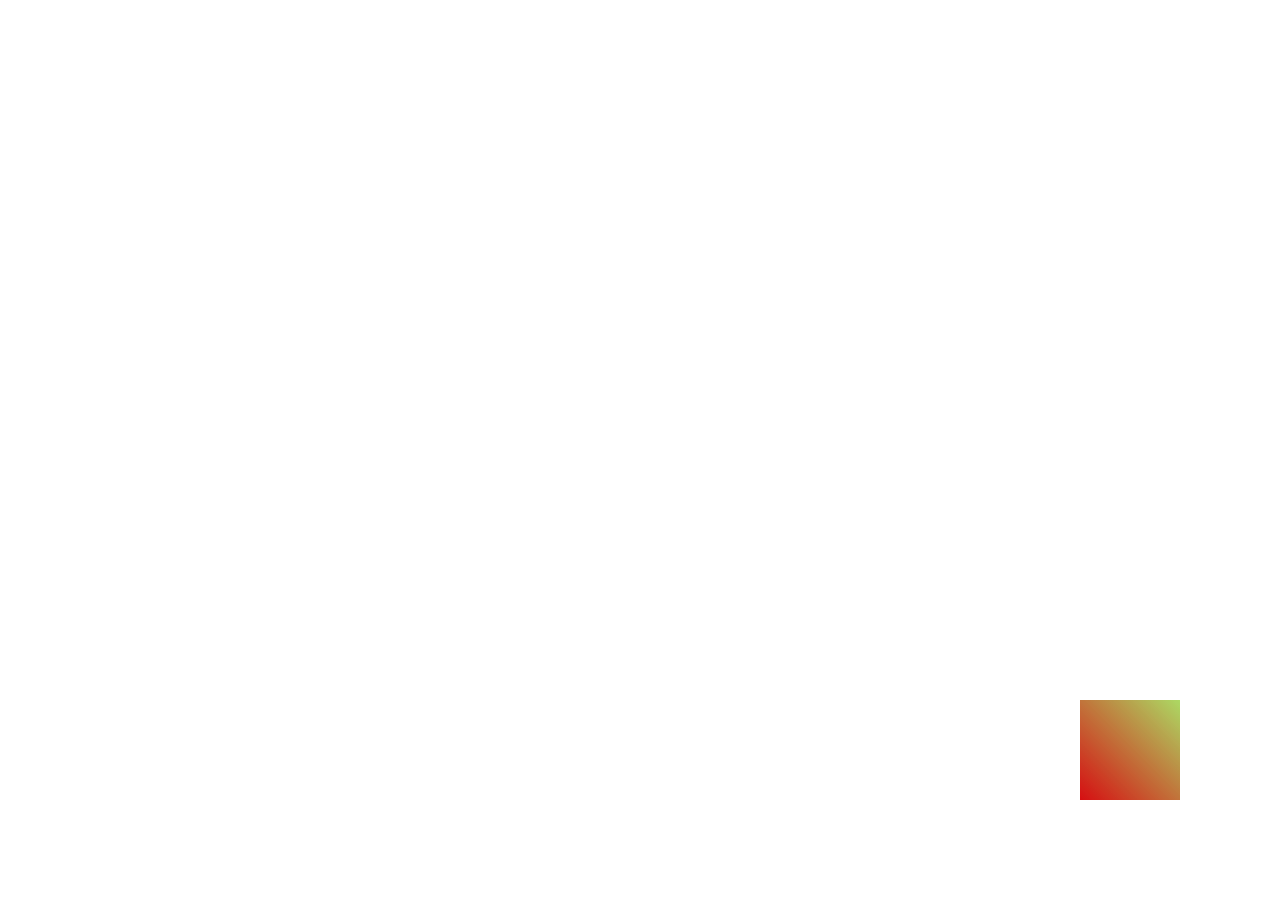
<file: index.html>
<!DOCTYPE html>
<html lang="en">
<head>
    <meta charset="UTF-8">
    <meta name="viewport" content="width=device-width, initial-scale=1.0">
    <link rel="stylesheet" href="/css/style.css">
    <title>Document</title>
</head>
<body>
    <div class="loader">
        <div class="cube" id="animatedCube">
            <div class="front"></div>
            <div class="back"></div>
            <div class="top"></div>
            <div class="bottom"></div>
            <div class="left"></div>
            <div class="right"></div>
        </div>
        <div class="optionsContainer" id="options">
            <div class="cube1" id="option1">
                <div class="front">
                    <svg  class="svg-icon" viewBox="0 0 512 512" xmlns="http://www.w3.org/2000/svg">
                        <path d="M459.37 151.716c.325 4.548.325 9.097.325 13.645 0 138.72-105.583 298.558-298.558 298.558-59.452 0-114.68-17.219-161.137-47.106 8.447.974 16.568 1.299 25.34 1.299 49.055 0 94.213-16.568 130.274-44.832-46.132-.975-84.792-31.188-98.112-72.772 6.498.974 12.995 1.624 19.818 1.624 9.421 0 18.843-1.3 27.614-3.573-48.081-9.747-84.143-51.98-84.143-102.985v-1.299c13.969 7.797 30.214 12.67 47.431 13.319-28.264-18.843-46.781-51.005-46.781-87.391 0-19.492 5.197-37.36 14.294-52.954 51.655 63.675 129.3 105.258 216.365 109.807-1.624-7.797-2.599-15.918-2.599-24.04 0-57.828 46.782-104.934 104.934-104.934 30.213 0 57.502 12.67 76.67 33.137 23.715-4.548 46.456-13.32 66.599-25.34-7.798 24.366-24.366 44.833-46.132 57.827 21.117-2.273 41.584-8.122 60.426-16.243-14.292 20.791-32.161 39.308-52.628 54.253z"></path>
                    </svg>
                </div>
                <div class="back"></div>
                <div class="top"></div>
                <div class="bottom"></div>
                <div class="left"></div>
                <div class="right"></div>
            </div>
            <div class="cube2" id="option2">
                <div class="front">
                    <svg class="svg-icon" viewBox="0 0 448 512" xmlns="http://www.w3.org/2000/svg">
                        <path d="M224.1 141c-63.6 0-114.9 51.3-114.9 114.9s51.3 114.9 114.9 114.9S339 319.5 339 255.9 287.7 141 224.1 141zm0 189.6c-41.1 0-74.7-33.5-74.7-74.7s33.5-74.7 74.7-74.7 74.7 33.5 74.7 74.7-33.6 74.7-74.7 74.7zm146.4-194.3c0 14.9-12 26.8-26.8 26.8-14.9 0-26.8-12-26.8-26.8s12-26.8 26.8-26.8 26.8 12 26.8 26.8zm76.1 27.2c-1.7-35.9-9.9-67.7-36.2-93.9-26.2-26.2-58-34.4-93.9-36.2-37-2.1-147.9-2.1-184.9 0-35.8 1.7-67.6 9.9-93.9 36.1s-34.4 58-36.2 93.9c-2.1 37-2.1 147.9 0 184.9 1.7 35.9 9.9 67.7 36.2 93.9s58 34.4 93.9 36.2c37 2.1 147.9 2.1 184.9 0 35.9-1.7 67.7-9.9 93.9-36.2 26.2-26.2 34.4-58 36.2-93.9 2.1-37 2.1-147.8 0-184.8zM398.8 388c-7.8 19.6-22.9 34.7-42.6 42.6-29.5 11.7-99.5 9-132.1 9s-102.7 2.6-132.1-9c-19.6-7.8-34.7-22.9-42.6-42.6-11.7-29.5-9-99.5-9-132.1s-2.6-102.7 9-132.1c7.8-19.6 22.9-34.7 42.6-42.6 29.5-11.7 99.5-9 132.1-9s102.7-2.6 132.1 9c19.6 7.8 34.7 22.9 42.6 42.6 11.7 29.5 9 99.5 9 132.1s2.7 102.7-9 132.1z"></path>
                    </svg>
                </div>
                <div class="back"></div>
                <div class="top"></div>
                <div class="bottom"></div>
                <div class="left"></div>
                <div class="right"></div>
            </div>
            <div class="cube3" id="option3">
                <div class="front">
                    <svg class="svg-icon" viewBox="0 0 448 512" xmlns="http://www.w3.org/2000/svg">
                        <path d="M100.28 448H7.4V148.9h92.88zM53.79 108.1C24.09 108.1 0 83.5 0 53.8a53.79 53.79 0 0 1 107.58 0c0 29.7-24.1 54.3-53.79 54.3zM447.9 448h-92.68V302.4c0-34.7-.7-79.2-48.29-79.2-48.29 0-55.69 37.7-55.69 76.7V448h-92.78V148.9h89.08v40.8h1.3c12.4-23.5 42.69-48.3 87.88-48.3 94 0 111.28 61.9 111.28 142.3V448z"></path>
                    </svg>
                </div>
                <div class="back"></div>
                <div class="top"></div>
                <div class="bottom"></div>
                <div class="left"></div>
                <div class="right"></div>
            </div>
        </div>
    </div>
</body>
<script src="./js/animate.js"></script>
</html>
</file>
<file: css/style.css>
.loader {
    display: flex;
    justify-content: center;
    align-items: center;
    height: 100%;

    & .cube {
      width: 100px;
      height: 100px;
      transform-style: preserve-3d;
      animation: spin 8s infinite linear;
      position: fixed;
      bottom: 100px;
      right: 100px;
      & div {
        position: absolute;
        width: 100px;
        height: 100px;
        opacity: 0.8;
      }
      & .front {
        transform: translateZ(50px);
        background: linear-gradient(45deg, #ff0000, #bdd846);
      }
      & .back {
        transform: translateZ(-50px);
        background: linear-gradient(45deg, #031f33, #46d8d1);
      }
      & .top {
        transform: rotateX(90deg) translateZ(50px);
        background: linear-gradient(45deg, #ff00aa, #4657d8);
      }
      & .bottom {
        transform: rotateX(90deg) translateZ(-50px);
        background: linear-gradient(45deg, #ff0062, #d87446);
      }
      & .left {
        transform: rotateY(90deg) translateZ(50px);
        background: linear-gradient(45deg, #2f00ff, #fffb2c);
      }
      & .right {
        transform: rotateY(90deg) translateZ(-50px);
        background: linear-gradient(45deg, #55ff00, #4661d8);
      }
    }
  }

  .optionsContainer{
    display: none;
    position: absolute;
    top: 40%;
    left: 90%;
    z-index: 1;

    & .cube1 {
      width: 100px;
      height: 100px;
      transform-style: preserve-3d;
      transform:rotateX(348deg) rotateZ(349deg) rotateY(341deg) scaleX(0.7) scaleY(0.7) scaleZ(0.7);
      position: fixed;
      bottom: 300px;
      right: 100px;

      & div {
        position: absolute;
        width: 100px;
        height: 100px;
        opacity: 0.8;
      }
      & .front {
        transform: translateZ(50px);
        background: linear-gradient(45deg, #031f33, #46d8d1);
        display: flex;
        align-items: center;
        justify-content: center;

        & .svg-icon{
          width: auto;
          height: 90px;
        }
      }
      & .back {
        transform: translateZ(-50px);
        background: linear-gradient(45deg, #031f33, #46d8d1);
      }
      & .top {
        transform: rotateX(90deg) translateZ(50px);
        background: linear-gradient(45deg, #031f33, #46d8d1);
      }
      & .bottom {
        transform: rotateX(90deg) translateZ(-50px);
        background: linear-gradient(45deg, #031f33, #46d8d1);
        
      }
      & .left {
        transform: rotateY(90deg) translateZ(50px);
        background: linear-gradient(45deg, #031f33, #46d8d1);

      }
      & .right {
        transform: rotateY(90deg) translateZ(-50px);
        background: linear-gradient(45deg, #031f33, #46d8d1);
        
      }
    }

    & .cube2 {
      width: 100px;
      height: 100px;
      transform-style: preserve-3d;
      transform:rotateX(348deg) rotateZ(349deg) rotateY(341deg) scaleX(0.7) scaleY(0.7) scaleZ(0.7);
      position: fixed;
      bottom: 450px;
      right: 100px;

      & div {
        position: absolute;
        width: 100px;
        height: 100px;
        opacity: 0.8;
      }
      & .front {
        transform: translateZ(50px);
        background: linear-gradient(45deg, #ff0062, #d39cbe);
        display: flex;
        align-items: center;
        justify-content: center;
        
        & .svg-icon{
          width: auto;
          height: 100px;
        }
      }
      & .back {
        transform: translateZ(-50px);
        background: linear-gradient(45deg, #a01a4e, #d39cbe);
      }
      & .top {
        transform: rotateX(90deg) translateZ(50px);
        background: linear-gradient(45deg, #ff0062, #d39cbe);
      }
      & .bottom {
        transform: rotateX(90deg) translateZ(-50px);
        background: linear-gradient(45deg, #ff0062, #d39cbe);
        
      }
      & .left {
        transform: rotateY(90deg) translateZ(50px);
        background: linear-gradient(45deg, #ff0062, #d39cbe);

      }
      & .right {
        transform: rotateY(90deg) translateZ(-50px);
        background: linear-gradient(45deg, #ff0062, #d39cbe);
        
      }
    }

    & .cube3 {
      width: 100px;
      height: 100px;
      transform-style: preserve-3d;
      transform:rotateX(348deg) rotateZ(349deg) rotateY(341deg) scaleX(0.7) scaleY(0.7) scaleZ(0.7);
      position: fixed;
      bottom: 600px;
      right: 100px;

      & div {
        position: absolute;
        width: 100px;
        height: 100px;
        opacity: 0.8;
      }
      & .front {
        transform: translateZ(50px);
        background: linear-gradient(45deg, #2f00ff, #fffb2c);
        display: flex;
        align-items: center;
        justify-content: center;
        
        & .svg-icon{
          width: auto;
          height: 80px;
        }
      }
      & .back {
        transform: translateZ(-50px);
        background: linear-gradient(45deg, #2f00ff, #fffb2c);
      }
      & .top {
        transform: rotateX(90deg) translateZ(50px);
        background: linear-gradient(45deg, #2f00ff, #fffb2c);
      }
      & .bottom {
        transform: rotateX(90deg) translateZ(-50px);
        background: linear-gradient(45deg, #2f00ff, #fffb2c);
        
      }
      & .left {
        transform: rotateY(90deg) translateZ(50px);
        background: linear-gradient(45deg, #2f00ff, #fffb2c);

      }
      & .right {
        transform: rotateY(90deg) translateZ(-50px);
        background: linear-gradient(45deg, #2f00ff, #fffb2c);
        
      }
    }

    & .option:hover{
        transform: scale(1.1);
        opacity: 0.8;
    }
  }
  
  @keyframes spin{
      0%{
          transform: rotateX(0deg) rotateY(0deg);
      }
      100%{
          transform: rotateX(360deg) rotateY(360deg);
      }
  }
</file>
